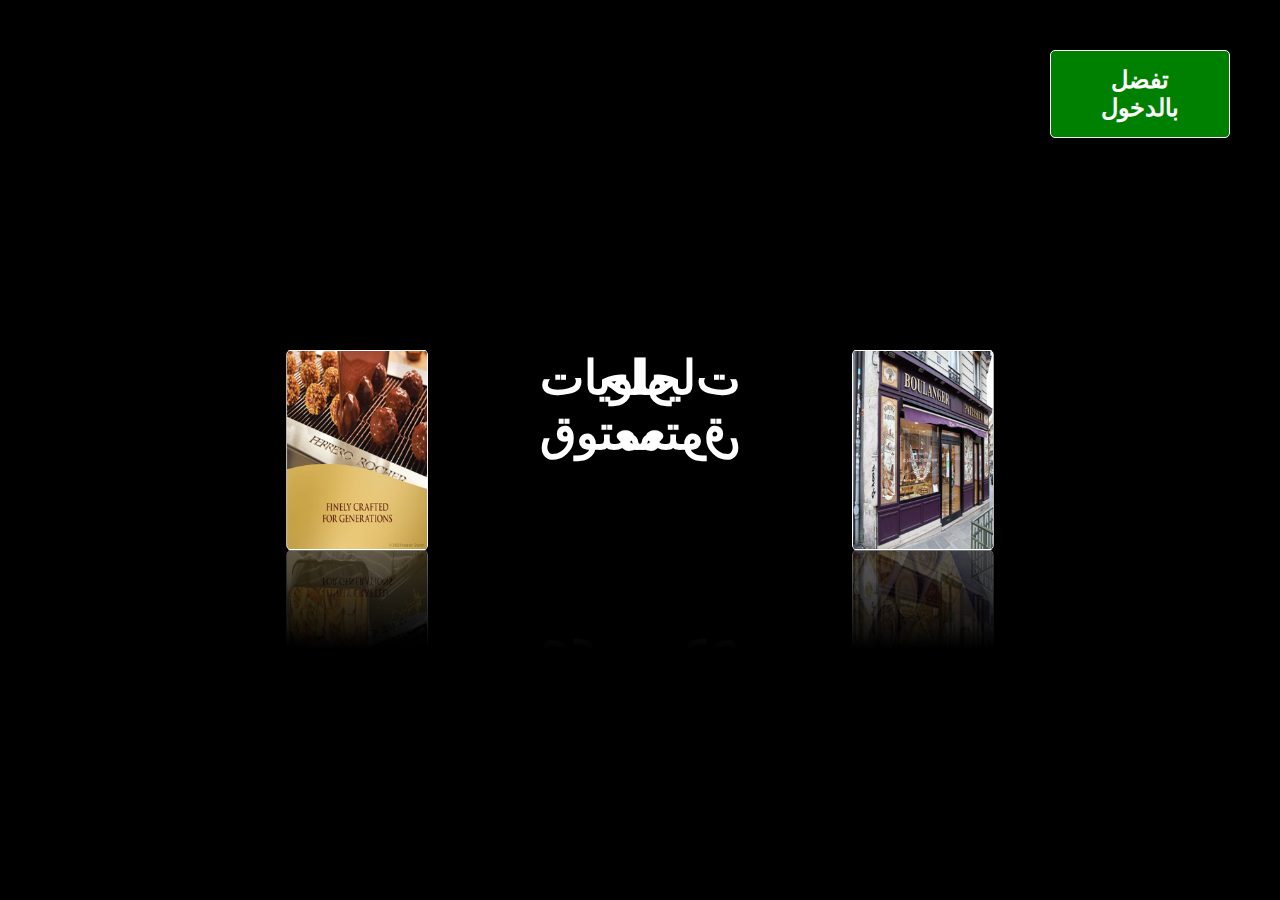
<file: index.html>
<!DOCTYPE html>
<html lang="en">
<head>
  <meta charset="UTF-8">
  <meta name="viewport" content="width=device-width, initial-scale=1.0">
  <title>image rolling</title>
  <link rel="stylesheet" href="https://cdn.jsdelivr.net/npm/bootstrap-icons@1.11.1/font/bootstrap-icons.css" integrity="sha384-4LISF5TTJX/fLmGSxO53rV4miRxdg84mZsxmO8Rx5jGtp/LbrixFETvWa5a6sESd" crossorigin="anonymous">
  <link rel="stylesheet" href="hero.css">
</head>
<body>
  <header>
    <button id="btn"><a href="frontpage.html">تفضل بالدخول</a></button>
  </header>
  <div class="container">
      <div class="box">
        <span style="--i:1;"><img src="img/16.jpg"></span>
        <span style="--i:2;"><h2>حلويات معتوق</h2></span>
        <span style="--i:3;"><img src="img/18.jpg"></span>
        <span style="--i:4;"><h2>حلويات معتوق</h2></span>
        <span style="--i:5;"><img src="img/5.jpg"></span>
        <span style="--i:6;"><h2>حلويات معتوق</h2></span>
        <span style="--i:7;"><img src="img/6.jpg"></span>
        <span style="--i:8;"><h2>حلويات معتوق</h2></span>
      </div>
</div>

<script>

  


// Play the heartbeat sound when the button animation starts
document.getElementById("btn").addEventListener("animationiteration", function() {
  // Wait for the audio to be ready to play
  heartbeatAudio.addEventListener("canplaythrough", function() {
    heartbeatAudio.play();
  }, { once: true }); // Use { once: true } to ensure the event listener is called only once
});


</script>
</body>
</html>
</file>
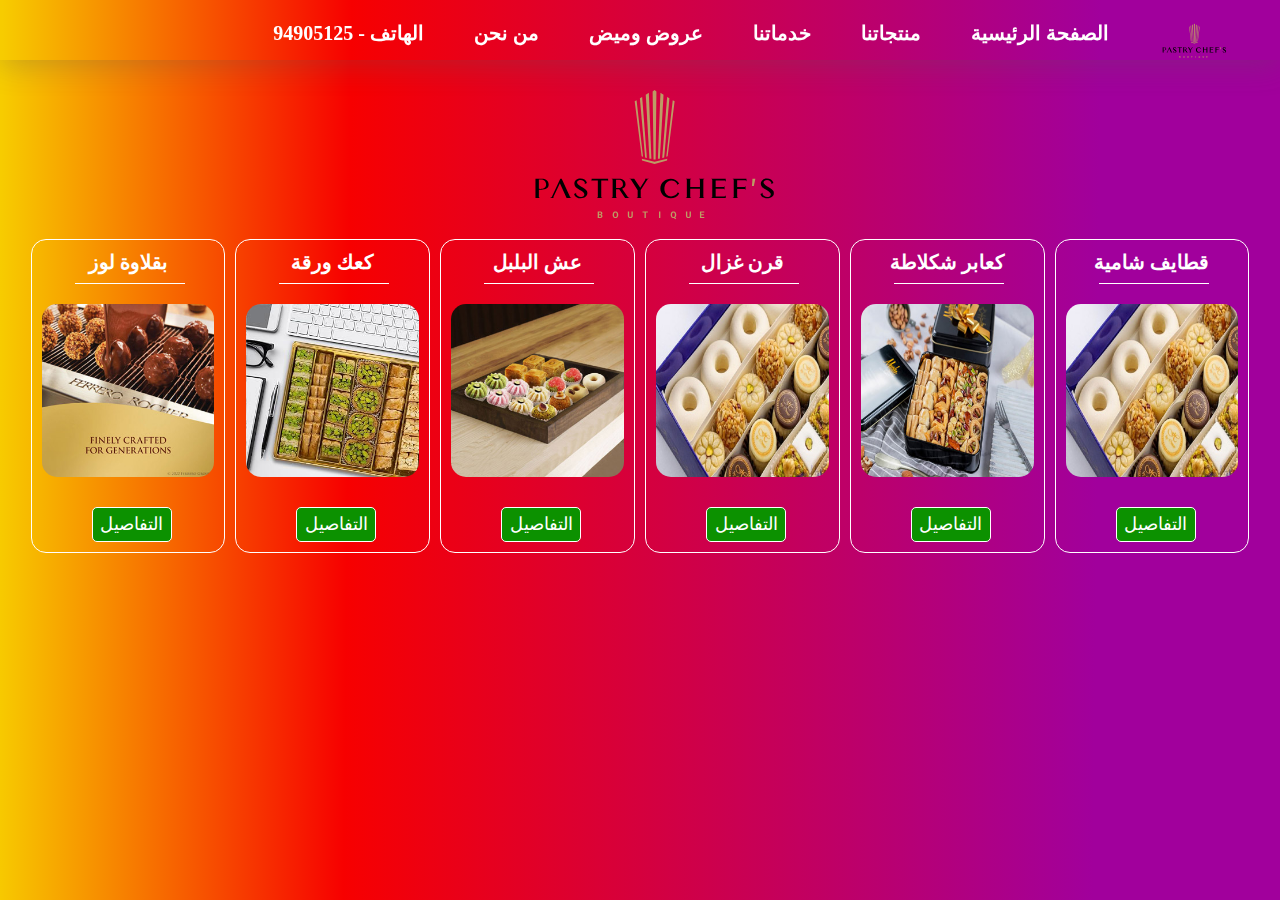
<file: frontpage.html>
<!DOCTYPE html>
<html lang="en">

<head>
  <title>Read More Popup Box</title>
  <meta charset="utf-8">
  <meta name="viewport" content="width=device-width, initial-scale=1.0">
  <link rel="stylesheet" href="style.css" type="text/css">
  <link rel="stylesheet" href="modal.css">
</head>

<body>

  <header class="nav">
    <div class="navbar">
      <ul>
        <li><a href="#">الهاتف - 94905125</a></li>
        <li><a href="#"> من نحن</a></li>
        <li><a href="#">عروض وميض</a></li>
        <li><a href="#">خدماتنا</a></li>
        <li><a href="#">منتجاتنا</a></li>
        <li><a href="#">الصفحة الرئيسية</a></li>
        <li><a href=""><img id="logo" src="img/logo-1694456693.svg"></img></a></li>
      </ul>
    </div>
  </header>


  <section class="services">
    <div class="container">
      <iframe src="img/logo-1694456693.svg" frameborder="0"></iframe>
      <div class="row">
        <div class="service-items">
          <div class="row">
            <!-- item start -->
            <!-- block 1 start here  -->

            <div class="item">
              <div class="item-inner">
                <!-- the front of web design part -->
                <h3>بقلاوة لوز</h3>
                <img id="front" src="img/777.jpg" alt="">
                <p></p>
                <!-- the content of the popup window for web design part start here-->
                <div class="read-more-cont">
                  <img src="img/555.jpg" alt="">
                  <p>77 757 ءرسيبس دجخحدجز
                    646 لاعغبغلب جحخمن سينت سالتسيت نتاينتبلاستي انيتباتنب</p>
                  <p>Lorem ipsum dolor sit amet, consectetur adipisicing
                    consectetur adipisicing elit, sed eiusm.</p>
                  <img src="img/999.jpg" alt="">
                  <p>Lorem ipsum dolor sit amet, consectetur adipisicing
                    consectetur adipisicing elit, sed eiusm.</p>
                  <p>Lorem ipsum dolor sit amet, consectetur adipisicilor sit
                    consectetur adipisicing elit, sed eiusm.</p>
                  <p>Lorem ipsum dolor sit amet, consectetur adipisicing et
                    consectetur adipisicing elit, sed eiusm.</p>
                </div>
                <!-- the content of the popup window for web design part end here-->
                <!-- 2 STYLE 1&2 -->
                <button class="btn" type="button">التفاصيل</button>
                <!-- <button id="openModalButton">STYLE-2</button> -->
                <div id="myModal" class="modal">
                  <div class="modal-content">
                    <span class="close">&times;</span>
                    <img src="img/logo-1694456693.svg" alt="Image">
                    <p>This is the content of the modal box. You can add your paragraph here.</p>
                  </div>
                </div>

              </div>
            </div>
            <!-- item end -->
            <!-- item start -->
            <div class="item">
              <div class="item-inner"> <!-- the front of Photography  part -->
                <h3>كعك ورقة</h3>
                <img id="front" src="img/1.jpg" alt="">
                <p></p>
                <div class="read-more-cont">
                  <!-- the content of the popup window for Photography  part start here-->
                  <p>Lom ipsum dolor sit amet, consectetur adipisicing eiusm.</p>
                  <img src="img/2.jpg" alt="img">
                  <p>Lom ipsum dolor sit amet, consectetur adipisicing eiusm.</p>
                  <img src="img/3.jpg" alt="img">
                </div>
                <!-- the content of the popup window for Photography  part end here-->
                <button class="btn" type="button">التفاصيل </button>
              </div>
            </div>
            <!-- item end -->
            <!-- item start -->
            <div class="item">
              <div class="item-inner">
                 <!-- the front of Graphic Design  part -->
                <h3>عش البلبل</h3>
                <img id="front" src="img/999.jpg" alt="">
                <p>

                </p>
                <div class="read-more-cont">
                  <!-- the content of the popup window for Graphic Design  part end here-->

                  <p>Lorem i56484 dolor sit amet, consectetur adipisicing .</p>
                </div>
                <!-- the content of the popup window for Graphic Design  part end here-->

                <button class="btn" type="button">التفاصيل </button>
              </div>
            </div>
            <!-- block 1 end here  -->
            <!-- block 2 start here-->
            <div class="item">
              <div class="item-inner"> <!-- the front of web design part -->
                <h3>قرن غزال</h3>
                <img id="front" src="img/555.jpg" alt="">
                <p></p>
                <div class="read-more-cont">
                  <!-- the content of the popup window for web design part start here-->
                  <img src="img/10.jpg" alt="">
                  <p>انتانت التابالب ءرسيبس دجخحدجز
                    646 لاعغبغلب جحخمن سينت سالتسيت نتاينتبلاستي انيتباتنب</p>
                  <p>Lorem ipsum dolor sit amet, consectetur adipisicing
                    consectetur adipisicing elit, sed eiusm.</p>
                  <img src="img/7.jpg" alt="">
                  <p>Lorem ipsum dolor sit amet, consectetur adipisicing
                    consectetur adipisicing elit, sed eiusm.</p>
                  <p>Lorem ipsum dolor sit amet, consectetur adipisicilor sit
                    consectetur adipisicing elit, sed eiusm.</p>
                  <p>Lorem ipsum dolor sit amet, consectetur adipisicing et
                    consectetur adipisicing elit, sed eiusm.</p>
                </div>
                <!-- the content of the popup window for web design part end here-->

                <button class="btn" type="button">التفاصيل </button>
              </div>
            </div>
            <!-- item end -->
            <!-- item start -->
            <div class="item">
              <div class="item-inner"> <!-- the front of Photography  part -->
                <h3>كعابر شكلاطة</h3>
                <img id="front" src="img/8.jpg" alt="">
                <p></p>
                <div class="read-more-cont">
                  <!-- the content of the popup window for Photography  part start here-->
                  <p>Lorem ipsum dolor sit amet, consectetur adipisicing eiusm.</p>
                  <img src="img/19.jpg" alt="img">
                  <img src="img/20.jpg" alt="img">
                </div>
                <!-- the content of the popup window for Photography  part end here-->

                <button class="btn" type="button">التفاصيل </button>
              </div>
            </div>
            <!-- item end -->
            <!-- item start -->
            <div class="item">
              <div class="item-inner"> <!-- the front of Graphic Design  part -->
                <h3>قطايف شامية</h3>
                <img id="front" src="img/18.jpg" alt="">
                <p></p>
                <div class="read-more-cont">
                  <!-- the content of the popup window for Graphic Design  part end here-->

                  <p>Lorem ipsum dolor sit amet, consectetur adipisicing eliiusm.</p>
                </div>
                <!-- the content of the popup window for Graphic Design  part end here-->

                <button class="btn" type="button">التفاصيل </button>
              </div>
            </div>

            <!-- item end -->
          </div>
        </div>
      </div>
    </div>
  </section>

  <!-- read more popup box start -->
  <div class="popup-box">
    <div class="popup-content">
      <div class="popup-header">
        <h3></h3>
        <span class="popup-close-icon">&times;</span>
      </div>
      <div class="popup-body">

      </div>
      <div class="popup-footer">
        <button class="btn popup-close-btn">Close</button>
      </div>
    </div>
  </div>

  <script>
    document.getElementById("openModalButton").addEventListener("click", function () {
      document.getElementById("myModal").style.display = "block";
    });

    document.getElementsByClassName("close")[0].addEventListener("click", function () {
      document.getElementById("myModal").style.display = "none";
    });
  </script>

  <!-- read more popup box end -->


  <script src="script.js"></script>
</body>

</html>
</file>
<file: hero.css>
*
{
  margin: 0;
  padding: 0;
  box-sizing: border-box;
}
body
{
  display: flex;
  justify-content: center;
  align-items: center;
  min-height: 100vh;
  background: #000;
}
header{
  z-index: 501;
}

/* hero.css */
/* hero.css */
/* hero.css */
/* hero.css */
@keyframes heartbeat {
  0% {
    transform: scale(1);
  }
  25% {
    transform: scale(1.1);
  }
  50% {
    transform: scale(1);
  }
  75% {
    transform: scale(1.1);
  }
  100% {
    transform: scale(1);
  }
}
@keyframes color-change {
  0%, 100% {
    background-color: green; /* Start and end with green */
  }
  50% {
    background-color: red; /* Transition to red */
  }
}
#btn {
  width: 180px;
  position: absolute;
  top: 50px;
  right: 50px;
  border: 1px solid rgb(250, 249, 249);
  border-radius: 5px;
  font-size: 24px;
  font-weight: bold;
  background-color: green; /* Green background */
  color: white; /* White text */
  padding: 15px 22px; /* Padding */
  text-align: center; /* Center text */
  text-decoration: none; /* Remove underline */
  display: inline-block; /* Display as inline-block */
  transition-duration: 0.4s; /* Transition */
  cursor: pointer; /* Cursor pointer */
  animation: heartbeat 1.5s infinite;
  animation: color-change 1.5s infinite; /* Apply heartbeat animation */
}
a{
  color: #ffffff;
  text-decoration: none;
}
.box
{
  position: relative;
  height: 200px;
  width: 200px;
  transform-style: preserve-3d;
  animation: animate 35s linear infinite;
}
@keyframes animate
{
  0%
  {
   transform: perspective(1000px) rotateY(0deg);
}
   100%
{
   transform: perspective(1000px) rotateY(360deg);
   }
}
.box span
{
  position: absolute;
  top: 0;
  left: 0;
  height: 100%;
  width: 100%;
  transform-origin: center;
  transform-style: preserve-3d;
  transform: rotateY(calc(var(--i) * 45deg)) translateZ(400px);
  -webkit-box-reflect: below 0px linear-gradient(transparent,transparent,#0004) ;
}
.box span img
{
  position: absolute;
  top: 0;
  left: 0;
  width: 100%;
  height: 100%;
  border-radius: 5px;
  border: 1px solid rgb(255, 254, 255);
  object-fit: cover;
}
h2
{
  color: #ffffff;
  font-size: 47px;
}
/* Define the keyframes for the color change */
@keyframes colorChange {
  0% {
      color: red;
  }
  50% {
      color: yellow;
  }
  100% {
      color: yellow;
  }
}

/* Apply the animation to your h2 element */
h2 {
  animation: colorChange 1s infinite; /* Change duration as desired */
}
</file>
<file: style.css>
@import url("http://www.fontstatic.com/f=jazeera,jazeera-light");
*{
  font-family: 'jazeera-light';
    margin:0;
  /*to disable the scrollbar 
  both the side and bottom

  overflow: hidden;

  overflow-y: hidden;

  overflow-x: hidden;
*/ 
}

 *{
 	box-sizing: border-box;
 	margin: 0;
 }
 body , nav
 {
  background: linear-gradient(90.5deg, rgb(247, 204, 0) 0.2%, rgb(247, 0, 0) 27.3%, rgb(161, 0, 156) 85.5%); }
 
 body
 {
  background: linear-gradient(90.5deg, rgb(247, 204, 0) 0.2%, rgb(247, 0, 0) 27.3%, rgb(161, 0, 156) 85.5%); }
 .nav
 {
  margin: 0;
  height: 60px;
  width: 100%;
  box-shadow: 0 5px 30px rgba(90, 86, 86, 0.3);
  position: fixed;
  z-index: 101;
 }
 .navbar ul
 {
  display: flex;
  margin-right: 50px;
  margin-top:  21px;
  gap: 50px;
  list-style: none;
  font-size: 20px;
  font-weight: bold;
  float: right;
 }
 #logo {
  height: 40px;
  margin: 0px;
 }
 ul a{
  text-decoration: none;
  color: rgb(255, 255, 255); 
  flex: 1;
}
 iframe{
  margin-left: 30px;
 }
img{
  border-radius: 15px;
}
 .container{
 	max-width: 1400px;
 	margin: auto;
  text-align: center;
 }
 .row{
 	display: flex;
  justify-content: center;
 	flex-wrap: wrap;
   flex: 1;

 }

 .services{
 	min-height: 100vh;
 	padding:80px 0;
 }

.services .service-items{
	max-width: 100%;
}
.services .service-items .item{
	max-width: 16%;
	padding: 5px;
}

.services .service-items .item-inner{
  display: grid;
	border:1px solid #ffffff;
  border-radius: 15px;
	padding: 10px;
}
.services .service-items .read-more-cont{
	display: none;
}
.services .service-items .item-inner h3{
	font-size: 20px;
	color:#ffffff;
	margin-bottom: 30px;
	position: relative;
}
.services .service-items .item-inner h3::before{
  content: '';
  height: 1px;
  width: 110px;
  background-color: #ffffff;
  position: absolute;
  left:0;
  transform: translateX(30%);
  bottom:-10px;
}

.services .service-items .item-inner p{
	color:#03a01d;
	font-size: 16px;
	margin:0 0 30px;
}
.services .service-items .item-inner .btn{
  margin-left: 50px;
  width: 80px;
  height: 35px;
	font-size: 18px;
	background-color: transparent;
	border:1px solid #ffffff;
	color:rgb(255, 255, 255);
  background-color: rgb(12, 145, 0);
  border-radius: 5px;
	padding: 1px 3px;
	cursor: pointer;
}

.popup-box{
	position: fixed;
	height: 100%;
	width: 100%;
	left: 0;
	top:0;
  background-color: white;
  z-index: 500;
	visibility: hidden;
	opacity:0;
	transition: all 0.5s ease-in-out;
}
.popup-box.open{
  visibility: visible;
	opacity:1;	
}
.popup-box .popup-content{
  box-shadow: 0 5px 30px rgba(0, 0, 0,.30);
  background: linear-gradient(68.8deg, rgb(174, 33, 255) 15.4%, rgb(255, 33, 33) 111.3%);  text-align: center;
  border-radius: 15px;
  border-style: solid;
  border-width: 1px;
  border-color: rgb(75, 157, 189);
	max-width: 1400px;
  max-height: 700px;
	position: absolute;
	left: 30%;
	top:50%;
	transform: translate(-30%,-50%);
}

.popup-box .popup-header{
	padding: 15px 40px 15px 15px;
	border-bottom: 1px solid #ffffff;
  text-align: center;
}
.popup-box .popup-header h3{
	margin:0;
	color:#ff0000;
	font-size: 20px;
}
.popup-box .popup-header .popup-close-icon{
	position: absolute;
    height: 30px;
    width: 30px;
    text-align: center;
    color: #ff0000;
    font-size: 28px;
    line-height: 30px;
    right: 5px;
    top: 5px;
    cursor: pointer;
}
.popup-box .popup-body{
	padding: 15px;
	max-height: 400px;
	overflow-y: auto;
}
.popup-box .popup-body img{
	max-width: 320px;
	display: block;
  float: right;
	margin-top: 15px;
}
.popup-box .popup-body p{
	font-size: 16px;
	color:#000000;
	margin:0 0 15px;
}
.popup-box .popup-footer{
	padding: 15px;
	border-top:1px solid #ffffff;
	text-align: center;
}
.popup-box .popup-footer .btn{
	padding: 8px 15px;
	border:1px solid #ffffff;
	color: rgb(255, 255, 255);
	font-size: 16px;
	background-color: red;
	cursor: pointer;
	border-radius: 4px;
}
.popup-box .popup-footer .btn:focus
{
	outline: none;
}
img#front
{
  width: 100%;
}
/*responsive*/

@media(max-width: 767px)
{
	.services .service-items .item{
	  flex:0 0 100%;
      max-width: 100%;
   }
   .popup-box .popup-content
   {
   	 width: calc(100% - 30px);
   }
}

@media only screen and (max-width: 768px) 
{
  .navbar {
    flex-direction: column;
    align-items: center;
  }

  .navbar li {
    margin: 10px 0;
  }
}
</file>
<file: modal.css>
/* Modal container */
.modal {
  display: none;
  position: fixed;
  z-index: 1000;
  left: 0;
  top: 0;
  width: 100%;
  height: 100%;
  overflow: auto;
  background-color: rgba(0, 0, 0, 0.7); /* Semi-transparent background */
}

button
{
  background-color: rgb(12, 145, 0);
  width: 120px;
  height: 41px;
  color: #fffdfd;
  border: 1px solid white;
  border-radius: 5px;
  font-size: larger;
}
/* Modal content */
.modal-content {
  background-color: rgb(12, 145, 0);
  margin: 10% auto;
  padding: 20px;
  border-radius: 10px;
  border: 1px solid white;
  max-width: 500px;
  position: relative;
  box-shadow: 0 0 20px rgba(0, 0, 0, 0.4); /* Soft shadow */
}

/* Close button */
.close {
  position: absolute;
  top: 10px;
  right: 10px;
  color: #ffffff;
  font-size: 28px;
  font-weight: bold;
  cursor: pointer;
  transition: color 0.3s ease; /* Smooth transition */
}

.close:hover,
.close:focus {
  color: #ff0000; /* Darker color on hover */
}

/* Image */
.modal-content img {
  display: block;
  margin: 0 auto 20px; /* Center image horizontally and add space below */
  max-width: 100%;
  border-radius: 8px;
}

/* Paragraph */
.modal-content p {
  font-size: 32px;
  line-height: 1.6;
  color: #ffffff;
  text-align: center;
}
</file>
